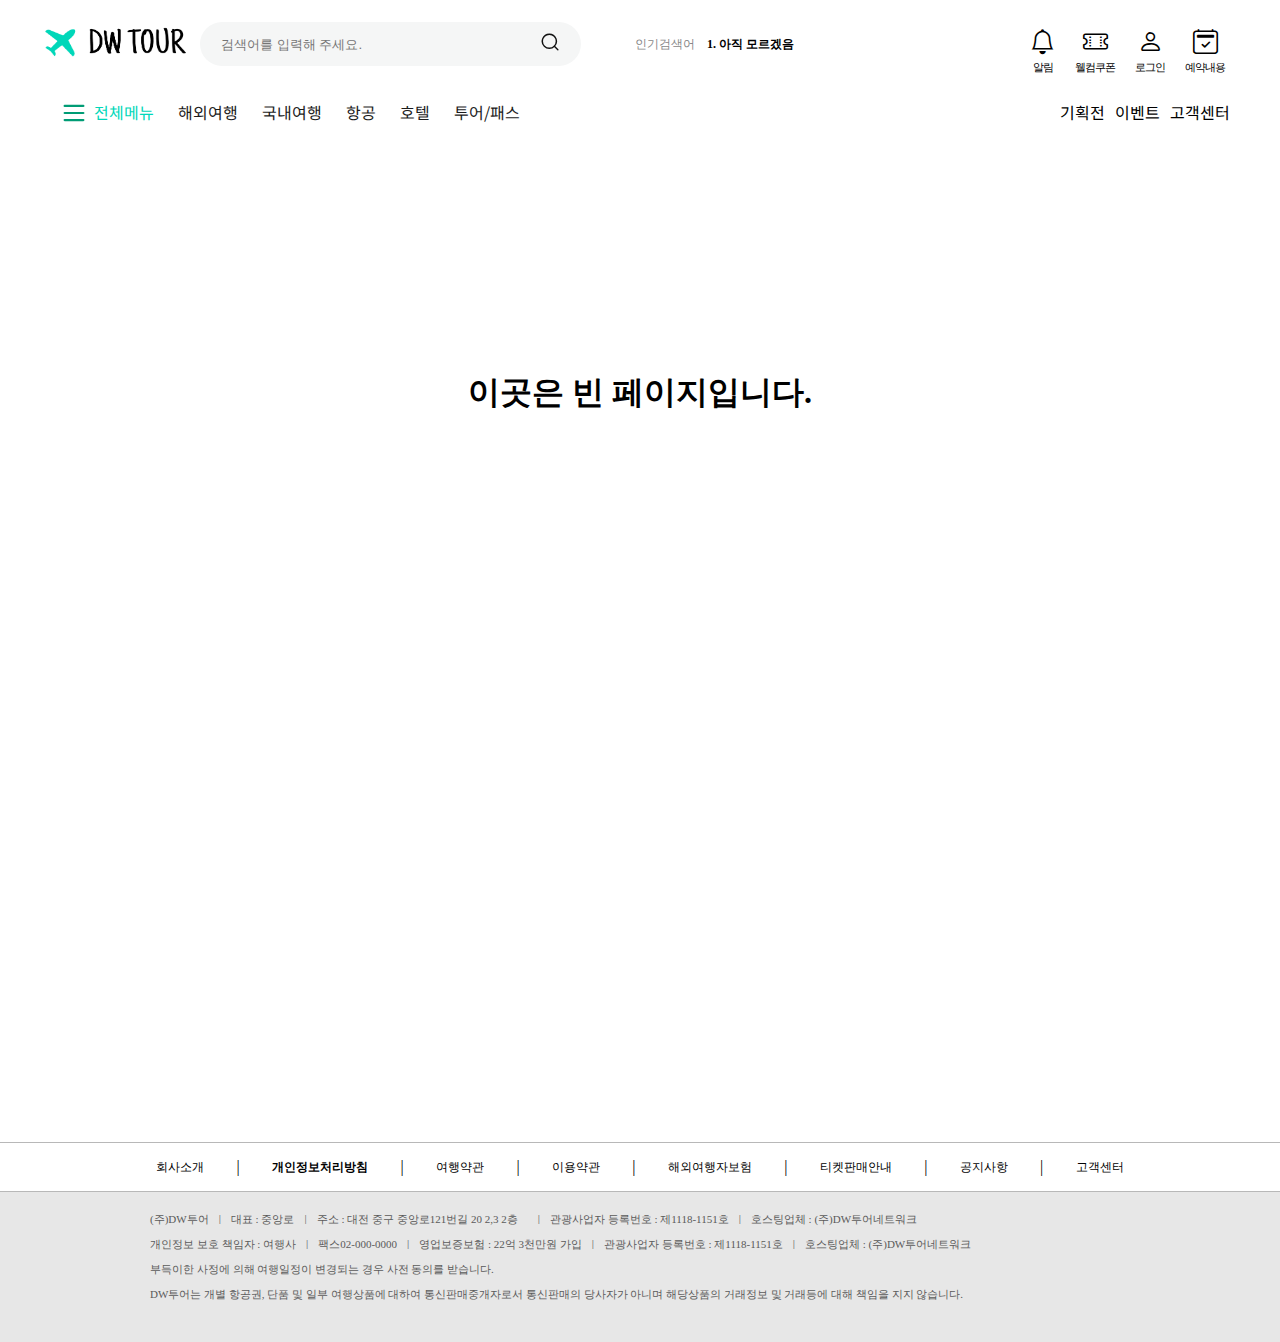
<file: null.html>
<!DOCTYPE html>
<html lang="en">
<head>
    <meta charset="UTF-8">
    <meta name="viewport" content="width=device-width, initial-scale=1.0">
    <title>DWTOUR_home</title>


<!--jquery-->
<script src="https://code.jquery.com/jquery-3.7.1.js" integrity="sha256-eKhayi8LEQwp4NKxN+CfCh+3qOVUtJn3QNZ0TciWLP4=" crossorigin="anonymous"></script>
<!--bootstrap-->
<link rel="stylesheet" href="https://cdn.jsdelivr.net/npm/bootstrap-icons@1.10.3/font/bootstrap-icons.css">
<!--googleFont-->
<link rel="preconnect" href="https://fonts.googleapis.com">
<link rel="preconnect" href="https://fonts.gstatic.com" crossorigin>
<link href="https://fonts.googleapis.com/css2?family=Noto+Sans+KR:wght@500&display=swap" rel="stylesheet">

<link rel="icon" href="./static/images/DW아이콘.ico">

<!-- header.css -->
<link rel="stylesheet" href="./static/css/header.css">
<!-- null.css -->
<link rel="stylesheet" href="./static/css/null.css">
<!-- footer.css -->
<link rel="stylesheet" href="./static/css/footer.css">

<!-- main.js -->
<script src="./static/javascript/main.js"></script>

</head>
<body>
<header> 
    <div class="top1">
        <div class="top1_left">
            <div>
                <a href="./index.html">
                    <img src="./static/images/main/DW투어.PNG" alt="메인아이콘" style="width:150px; height:40px;">
                </a>
            </div>
            <div class="header_search">
                <span class="ant-input-affix">
                    <input type="text" class="ant-input" placeholder="검색어를 입력해 주세요." value>
                    <span class="search_icon">
                        <div>
                            <img src="./static/images/main/icon_search_22.svg" alt="돋보기" width="20px" style="cursor:pointer">
                        </div>
                    </span>
                </span>
                <div class="hidden"></div>
            </div>

            <div class="popu">
            <div class="popularity">
                <span>인기검색어</span>
            </div>
            <div class="popularity_item">
                    1. 아직 모르겠음
            </div>
            </div>
        </div>

        <div class="top1_right">
            <div class="top_icon">
                <div width="26px"><i class="bi bi-bell"></i></div>
                <span>알림</span>
            </div>
            <div class="top_icon">
                <div><i class="bi bi-ticket-perforated"></i></div>
                <span>웰컴쿠폰</span>
            </div>
            <div class="top_icon login_icon">
                <div><i class="bi bi-person"></i></div>
                <span>로그인</span>
            </div>
<!-- 로그인 박스--------------------------------------------------- -->
            <div class="login_box" style="position:absolute; background:rgb(255, 255, 255); width:300px; height:320px;z-index:2;top:60px;right:12px; display:none;">
                <div style="text-align:center; padding:10px 0;"><img src="./static/images/main/DW투어.PNG" alt="메인아이콘" style="width:150px; height:40px;"></div>
                <div style="font-family:'SejonghospitalBold'; text-align:center; font-size:20px;">로그인</div>
                <div style="width:100%; border-top:1px solid gray; border-bottom:1px solid gray; margin:10px 0;">
                    <div style="width:100%;height:50px; display:flex; justify-content:center;padding:10px;">
                        <input type="text" name="login_idpw" id="login_idpw" placeholder="아이디를 입력하세요">
                    </div>
                    <div style="width:100%;height:50px; display:flex; justify-content:center;padding:10px;">
                        <input type="password" name="login_idpw" id="login_idpw" placeholder="비밀번호를 입력하세요">
                    </div>
                    <div style="display:flex; justify-content:space-between;padding:0 10px; font-size:12px;">
                        <div>
                            <input type="checkbox" id="login_auto" name="login_auto">
                            <label for="login_auto">자동로그인</label>
                        </div>
                        <div><a href="null.html" style="text-decoration:none; color:blue;">아이디·비밀번호 찾기</a></div>
                    </div>
                    <div class="login_id_bt" style="cursor:pointer; width:90%; background:rgb(74, 116, 194); color:white; border-radius:10px;margin:20px auto; text-align:center;">로그인</div>
                </div>
                <div class="login_pw_bt" style="cursor:pointer; width:90%; background:rgb(255, 255, 255); color:rgb(77, 77, 77); border-radius:10px;margin:10px auto; text-align:center; border:1px solid gray;">회원가입</div>
            </div>
<!-- ------------------------------------------------------------- -->
            <div class="top_icon">
                <div><i class="bi bi-calendar2-check"></i></div>
                <span>예약내용</span>
            </div>
        </div>
    </div>

    <div class="top2">
        <div class="top2_left" stlye="height:60px;background:red;">
        <ul>
            <div id="all_menu" class="menu" style="height:70px; display:flex;align-items:center;">
                <span style="cursor:pointer;color:#00D7B9;display:flex; align-items:center; justify-content:center;"><div class="menu_logo" style="width: 22px; height: 22px; margin:0 10px;"><img src="./static/images/main/icon_menu_22.svg" alt="메뉴로고" width="24px" height="24px"></div>전체메뉴</span>
                <div class="menu_carrier">
                    <div class="all_menu_icon" style="margin-left:20px; display:flex; width:100%;">
                        <div><img src="./static/images/main/해외여행.png" alt="all_menu_icon1"></div>
                        <div><img src="./static/images/main/국내여행.png" alt="all_menu_icon1"></div>
                        <div><img src="./static/images/main/항공.png" alt="all_menu_icon1"></div>
                        <div><img src="./static/images/main/호텔.png" alt="all_menu_icon1"></div>
                        <div><img src="./static/images/main/투어.png" alt="all_menu_icon1"></div>
                    </div>
                    <div class="all_menu_icon2" style="margin-left:20px;display:flex; width:100%;">
                        <div><img src="./static/images/main/전체메뉴_아이콘-2-1.png" alt="all_menu_icon2"></div>
                        <div><img src="./static/images/main/전체메뉴_아이콘-2-2.png" alt="all_menu_icon2"></div>
                        <div><img src="./static/images/main/전체메뉴_아이콘-2-3.png" alt="all_menu_icon2"></div>
                        <div><img src="./static/images/main/전체메뉴_아이콘-2-4.png" alt="all_menu_icon2"></div>
                    </div>
                    <div class="all_menu_detail" style="margin-top:10px;width:100%; height:200px;display:flex;">
                        <div class="all_menu_detail_box">
                            <p>특급 타임딜</p>
                            <p>기획전</p>
                        </div>
                        <div class="all_menu_detail_box">
                            <p>기업/법인 여행문의</p>
                            <p>DW LIVE</p>
                        </div>
                        <div class="all_menu_detail_box">
                            <p>차량/골프 서비스</p>
                            <p>이벤트</p>
                        </div>
                    </div>
                </div>
            </div>
            <li class="menu"><a href="./null.html">해외여행</a></li>
            <li class="menu"><a href="./InternalTravel.html">국내여행</a></li>
            <li class="menu"><a href="./null.html">항공</a></li>
            <li class="menu"><a href="./Hotel.html">호텔</a></li>
            <li class="menu"><a href="./null.html">투어/패스</a></li>
        </ul>
        </div>

    

        <div class="top2_right">
            <ul>
                <div><a href="./null.html"  style="text-decoration:none; font-family: 'Noto Sans KR', sans-serif;">기획전</a></div>
                <div><a href="./null.html" style="text-decoration:none; font-family: 'Noto Sans KR', sans-serif;">이벤트</a></div>
                <div><a href="./support.html" style="text-decoration:none; font-family: 'Noto Sans KR', sans-serif;">고객센터</a></div>
            </ul>
        </div>
    
</div>
</header>

<main>
    <h1>이곳은 빈 페이지입니다.</h1>
</main>

<footer>
    <div class="inr">
        <div class="service_info" style="display:flex; align-items:center; justify-content:center;">
            <div style="width:1000px;">
            <ul style="display:flex; justify-content:space-around;">
                <li><a href="./null.html">회사소개</a></li>
                <p> | </p>
                <li><a href="./null.html" style="font-weight:bold;">개인정보처리방침</a></li>
                <p> | </p>
                <li><a href="./null.html">여행약관</a></li>
                <p> | </p>
                <li><a href="./null.html">이용약관</a></li>
                <p> | </p>
                <li><a href="./null.html">해외여행자보험</a></li>
                <p> | </p>
                <li><a href="./null.html">티켓판매안내</a></li>
                <p> | </p>
                <li><a href="./null.html">공지사항</a></li>
                <p> | </p>
                <li><a href="./null.html">고객센터</a></li>
            </ul>
            </div>
        </div>
        <div class="company_info">
            <div style="margin-top:10px;">
            <div class="c_info" style="display:flex; width:1000px; margin-top:10px;">
                <p>(주)DW투어</p><p> | </p><p>대표 : 중앙로</p><p> | </p><p>주소 : 대전 중구 중앙로121번길 20 2,3 2층<p><p> | </p><p>관광사업자 등록번호 : 제1118-1151호</p><p> | </p><p>호스팅업체 : (주)DW투어네트워크</p>
            </div>
            
            <div class="c_info" style="display:flex; width:1000px; margin-top:10px;">
                <p>개인정보 보호 책임자 : 여행사</p><p> | </p><p>팩스02-000-0000</p><p> | </p><p>영업보증보험 : 22억 3천만원 가입<p> | <p>관광사업자 등록번호 : 제1118-1151호</p><p> | </p><p>호스팅업체 : (주)DW투어네트워크</p>
            </div>
            
            <div style="">
                <div class="c_info" style="width:1000px; margin-top:10px;">
                    <p>부득이한 사정에 의해 여행일정이 변경되는 경우 사전 동의를 받습니다.</p>
                </div>
                <div class="c_info" style="width:1000px; margin-top:10px;">
                    <p>DW투어는 개별 항공권, 단품 및 일부 여행상품에 대하여 통신판매중개자로서 통신판매의 당사자가 아니며 해당상품의 거래정보 및 거래등에 대해 책임을 지지 않습니다.</p>
                </div>
            </div>
            </div>            
        </div>
        
    </div>
    <div class="certification_mark"></div>
</footer>
    
</body>
</html>
</file>
<file: static/css/header.css>
@font-face {
  font-family: 'JalnanGothic';
  src: url('https://cdn.jsdelivr.net/gh/projectnoonnu/noonfonts_231029@1.1/JalnanGothic.woff') format('woff');
  font-weight: normal;
  font-style: normal;
}
@font-face {
  font-family: 'iceJaram-Rg';
  src: url('https://cdn.jsdelivr.net/gh/projectnoonnu/noonfonts_2307-2@1.0/iceJaram-Rg.woff2') format('woff2');
  font-weight: normal;
  font-style: normal;
}
@font-face {
  font-family: 'seolleimcool-SemiBold';
  src: url('https://cdn.jsdelivr.net/gh/projectnoonnu/noonfonts_2312-1@1.1/seolleimcool-SemiBold.woff2') format('woff2');
  font-weight: normal;
  font-style: normal;
}
@font-face {
  font-family: 'SejonghospitalBold';
  src: url('https://cdn.jsdelivr.net/gh/projectnoonnu/noonfonts_2312-1@1.1/SejonghospitalBold.woff2') format('woff2');
  font-weight: 700;
  font-style: normal;
}
body{
  width:100%;
  height:100%;
}
*{
  box-sizing:border-box;
  margin:0;
  padding:0;
}
/*상단------------------------------------------------------------------------------------*/
header{
  width:100%;
  height:100%;
  margin-top:22px;
}
/* top1 */
.top1{
  width:1200px;
  height:60px;
  display:flex;
  justify-content:space-between;
  margin:auto;
}
.top1_left{
  width:886px;
  height:44px;
  display:flex;
  align-items:center;
}
.header_search{
  width:395px;
  height:100%;
  margin-left:10px; 
}
.ant-input-affix{
  padding: 4px 11px;
  font-size: 14px;
  transition: all .3s;
  display: inline-flex;
  border-radius: 22px;
  height: 100%;
  background-color: #f5f6f6;
  transition: border-color 1s ease;
}
.ant-input{
  width: 325px;
  border-radius: 2px;
  outline: none;
  border: none;
  background-color: #f5f6f6;
  padding-left: 10px;
  color: rgba(105, 105, 105, 0.85);
}
.search_icon{
  display: flex;
  align-items: center;
  margin-left: 4px;
  margin-right: 10px;
}
.popularity{
  cursor: pointer;
  display: flex;
  height: 100%;
  align-items: center;
  width:56px;
  height:44px;
}
.popularity span{
  cursor: pointer;
  height: 15px;
  width:56px;
  white-space: nowrap;
  font-size: 12px;
  line-height: 15px;
  color: rgb(136 136 136);
}
.popu{
  display:flex;
  margin-left:40px;
  gap:1rem;
}
.popularity_item{
  width:98px;
  height:44px;
  font-size:12px;
  font-weight:bold;
  line-height:44px;
  
}
.top1_right{
  display:flex;
  align-items:center;
  width:220px;
  position:relative;
}
.top_icon{
  cursor:pointer;
  margin: 0 10px;
  text-align:center;
}
/* 로그인박스 */
#login_idpw{
  width:80%;
  border:1px solid black;
}
#login_idpw::placeholder{
text-align:center;
}

.top_icon div i{
  font-size:25px;
}
.top_icon span{
  font-size:11px;
  letter-spacing:-1px;
}
/* top2---------------------------------------------------------------- */
.top2{
  width:1200px;
  height:60px;
  margin-top:16;
  margin:auto;
  display:flex;
  justify-content:space-between;
  align-items:center;
  position:relative;
}
.menu_carrier{
  width:1200px; height:500px; background:white;
  position:absolute; z-index:100; 
  border-bottom-left-radius:10px; 
  border-bottom-right-radius:10px;
  box-shadow:1px 1px 2px rgb(102, 102, 102);
  top:60px;
  left:20px;
  padding-top:20px;
  display:none;
}

.all_menu_icon img, .all_menu_icon2 img{
  cursor:pointer;
}

.all_menu_icon img, .all_menu_icon2 img{
  height:70px;
  width:70px;
}
.all_menu_icon div, .all_menu_icon2 div{
  display:flex;
  justify-content:center;
  align-items:center;
  width:110px;height:110px;
  margin-top:20px;
  border-radius:100%;
  margin-left:20px;
}
.all_menu_icon div:hover, .all_menu_icon2 div:hover{
  border:3px solid #66C5FF;
}

#all_menu:hover .menu_carrier, .menu_carrier:hover{
  display:block;
}
.all_menu_detail_box{
  width:200px; height:200px;
  margin-left:60px;
  text-align:center;
}
.all_menu_detail_box p{
  margin-bottom:50px;
  margin-top:20px;
  border-bottom:2px solid #66C5FF;
  color:#66C5FF;
  cursor:pointer;
}
.all_menu_detail_box p:hover{
  background:#66C5FF;
  color:white; 
}
.menu{
  list-style-type:none;
  font-family: 'Noto Sans KR', sans-serif;
  padding:0 12px;
}
.menu a{
  text-decoration:none;
  color:rgb(28, 28, 28);
}
ul{
  display:flex;
  align-items:center;
}
.top2_right{
  width:200px;
  display:flex;
  justify-content:center;
}
.top2_right ul div{
  margin-left:10px;
}
.top2_right ul div a{
  color:black;
}
</file>
<file: static/css/null.css>
main{
    width:100%;
    height:1000px;
    text-align:center;
    line-height:500px;
}
</file>
<file: static/css/footer.css>
@font-face {
    font-family: 'JalnanGothic';
    src: url('https://cdn.jsdelivr.net/gh/projectnoonnu/noonfonts_231029@1.1/JalnanGothic.woff') format('woff');
    font-weight: normal;
    font-style: normal;
}
@font-face {
    font-family: 'iceJaram-Rg';
    src: url('https://cdn.jsdelivr.net/gh/projectnoonnu/noonfonts_2307-2@1.0/iceJaram-Rg.woff2') format('woff2');
    font-weight: normal;
    font-style: normal;
}
/*하단------------------------------------------------------------------------------------*/
.service_info{
    height:50px;
    border-top:1px solid rgb(184, 184, 184);
    border-bottom:1px solid rgb(184, 184, 184);
}
.service_info ul li, .service_info ul li a{
    list-style:none;
    text-decoration:none;
    color:black;
    font-size:12px;
}
.company_info{
    width:100%;
    height:150px;
    background:rgb(231, 231, 231);
    display:flex;
    justify-content:center;
}
.c_info p{
    font-size:11px;
    color:rgb(90, 90, 90);
    font-family:"맑은 고딕";
    margin-left:10px;
}
</file>
